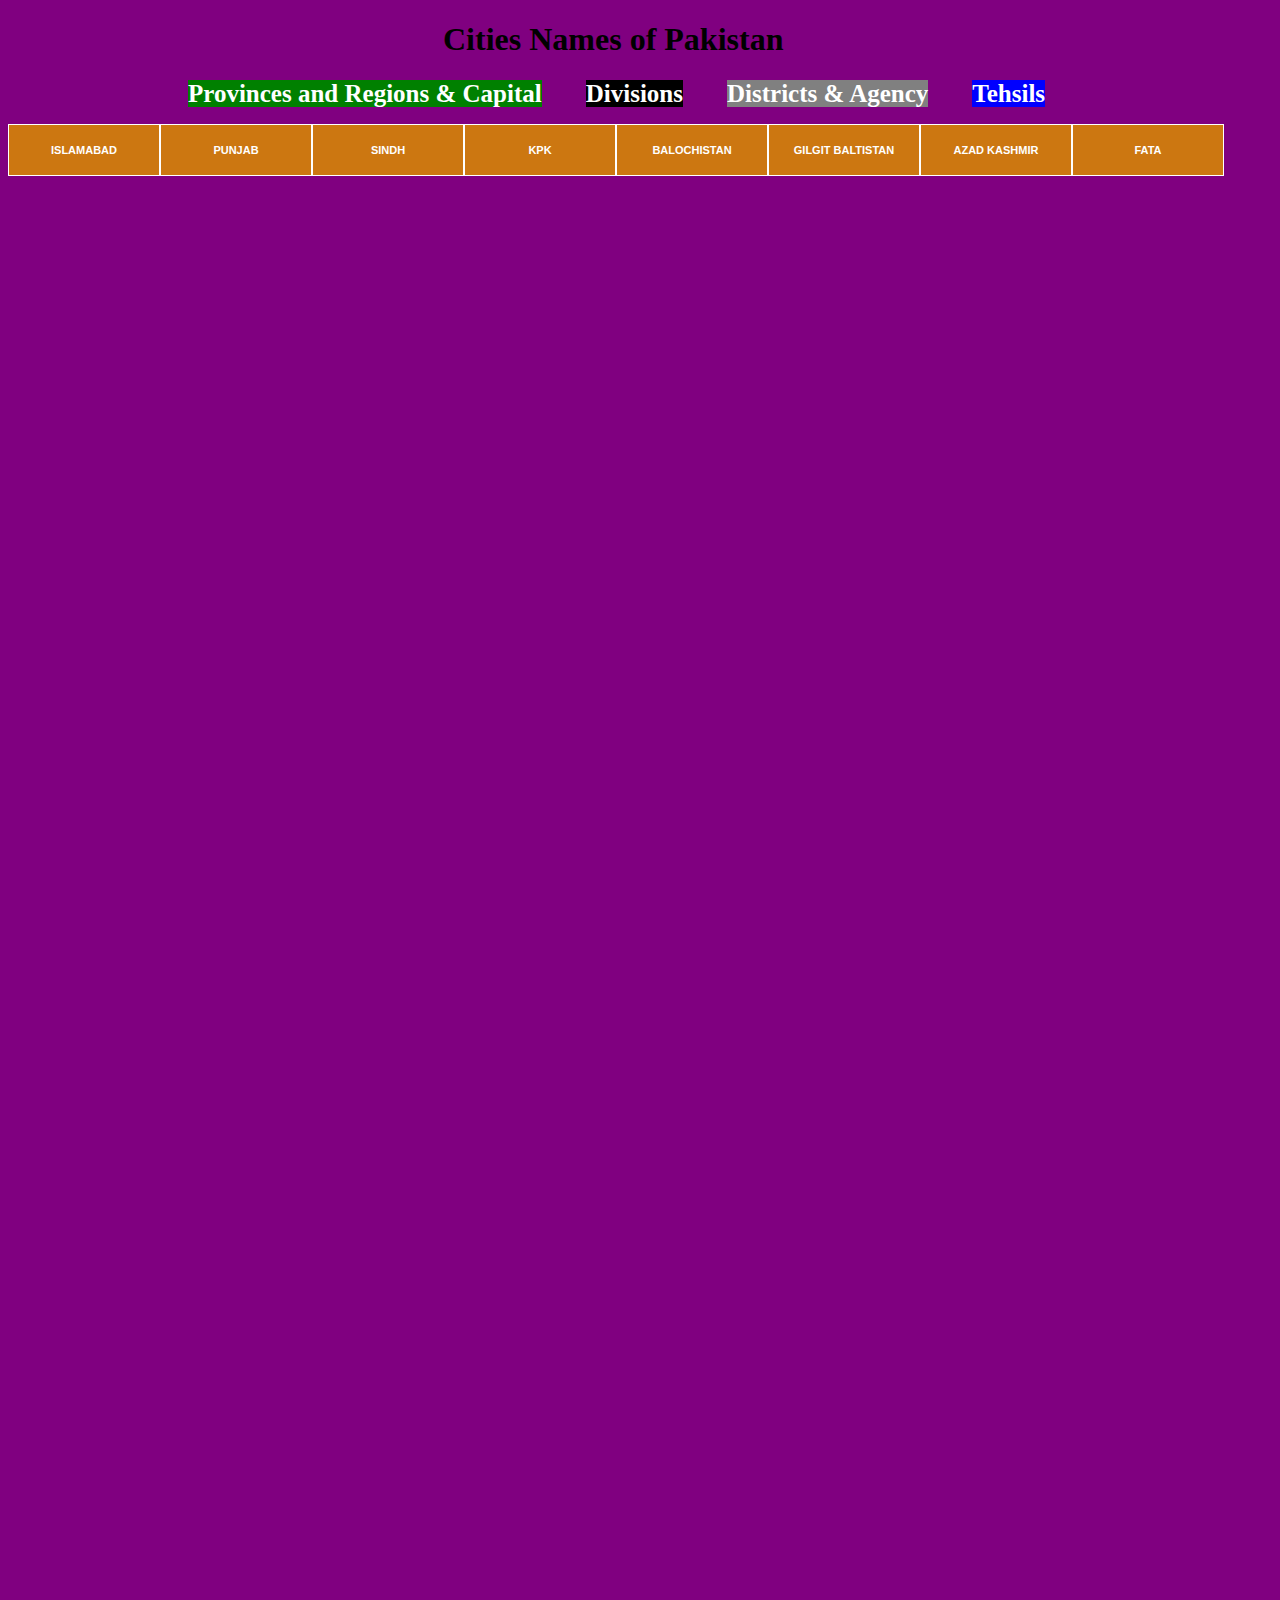
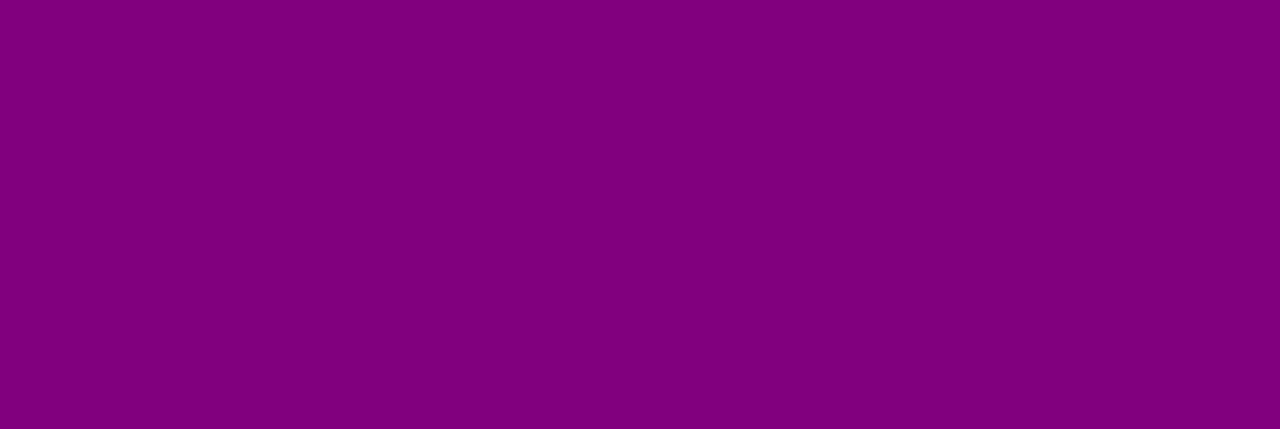
<file: index.html>
<!DOCTYPE html>
<html>
<head>
	<title>Cities Names of PAKISTAN</title>
	<meta charset="utf-8">
	<link rel="icon" type="image" href="img/i.ico">
	<link rel="stylesheet" href="drop.css">
</head>
<body>

	<h1>Cities Names of Pakistan</h1>
	<p>
	<a href="#" class="one">Provinces and Regions & Capital</a>
	<a href="#" class="two">Divisions</a>
	<a href="#" class="three">Districts & Agency</a>
	<a href="#" class="four">Tehsils</a>
	</p>
	<div class="city">
		<ul>
			<li>
				<a href="#">Islamabad</a>
					<ul>
						<li>
							<a href="#">Islamabad</a>
								<ul>
									<li>
										<a href="#">Islamabad</a>
											<ul><li><a href="Captcha.html">Islamabad</a></li></ul>
									</li>
								</ul>
						</li>
					</ul>
			</li>


			<li>
				<a href="#">Punjab</a>
					<ul>
						<li>
							<a href="#">Lahore</a>
								<ul>
									<li>
										<a href="#">Lahore</a>
											<ul>
												<li><a href="#">LAhore Cantt</a></li>
												<li><a href="#">lahore city</a></li>
												<li><a href="#">raiwind</a></li>
												<li><a href="#">model town</a></li>
												<li><a href="#">shalimar</a></li>
											</ul>
									</li>
									<li>
										<a href="#">Kasur</a>
											<ul>
												<li><a href="#">kasur</a></li>
												<li><a href="#">chunian</a></li>
												<li><a href="#">kot radha kishan</a></li>
												<li><a href="#">pattoki</a></li>
											</ul>
									</li>
									<li>
										<a href="#">Sheikhupura</a>
											<ul>
												<li><a href="#">sheikhupura</a></li>
												<li><a href="#">muridkay</a></li>
												<li><a href="#">sharaqpur</a></li>
												<li><a href="#">safdarabad</a></li>
												<li><a href="#">ferozewala</a></li>
											</ul>
									</li>
									<li>
										<a href="#">Nankana Sahib</a>
											<ul>
												<li><a href="#">nankana sahib</a></li>
												<li><a href="#">sangla hill</a></li>
												<li><a href="#">shahkot</a></li>
											</ul>
									</li>
								</ul>
						</li>
						<li>
							<a href="#">Faislabad</a>
								<ul>
									<li>
										<a href="#">Faislabad</a>
											<ul>
												<li><a href="#">faislabad city</a></li>
												<li><a href="#">faislabad saddar</a></li>
												<li><a href="#">Chak jhumra</a></li>
												<li><a href="#">jaranwala</a></li>
												<li><a href="#">sammudri</a></li>
												<li><a href="#">tandlianwala</a></li>
											</ul>
									</li>
									<li>
										<a href="#">Jhang</a>
											<ul>
												<li><a href="#">jhang</a></li>
												<li><a href="#">shorkot</a></li>
												<li><a href="#">ahmedpur sial</a></li>
												<li><a href="#">18-hazari</a></li>
											</ul>
									</li>
									<li>
										<a href="#">Chiniot</a>
											<ul>
												<li><a href="#">chiniot</a></li>
												<li><a href="#">bhawana</a></li>
												<li><a href="#">lalian</a></li>
											</ul>
									</li>
									<li>
										<a href="#">Toba Tek Singh</a>
											<ul>
												<li><a href="#">toba tek singh</a></li>
												<li><a href="#">gojra</a></li>
												<li><a href="#">pir mahal</a></li>
												<li><a href="#">kamalia</a></li>
											</ul>
									</li>
								</ul>
						</li>
						<li>
							<a href="#">Multan</a>
							 <ul>
							 	<li>
							 		<a href="#">Multan</a>
							 			<ul>
							 				<li><a href="#">Multan city</a></li>
							 				<li><a href="#">multan saddar</a></li>
							 				<li><a href="#">jalalpur pirwala</a></li>
							 				<li><a href="#">shujabad</a></li>
							 			</ul>
							 	</li>
							 	<li>
							 		<a href="#">Vehari</a>
							 			<ul>
							 				<li><a href="#">vehari</a></li>
							 				<li><a href="#">mailsi</a></li>
							 				<li><a href="#">burewala</a></li>
							 			</ul>
							 	</li>
							 	<li>
							 		<a href="#">Lodhran</a>
							 			<ul>
							 				<li><a href="#">lodhran</a></li>
							 				<li><a href="#">kahror pacca</a></li>
							 				<li><a href="#">dunyapur</a></li>
							 			</ul>

							 	</li>
							 	<li>
							 		<a href="#">Khanewal</a>
							 			<ul>
							 				<li><a href="#">khanewal</a></li>
							 				<li><a href="#">mian channu</a></li>
							 				<li><a href="#">jehanian</a></li>
							 				<li><a href="#">kabirwala</a></li>
							 			</ul>
							 	</li>
							 </ul>
						</li>
						<li>
							<a href="#">Gujranwala</a>
								<ul>
									<li>
										<a href="#">Gujranwala</a>
											<ul>
												<li><a href="#">gujranwala city</a></li>
												<li><a href="#">gujranwala saddar</a></li>
												<li><a href="#">komoke</a></li>
												<li><a href="#">nowshera vikran</a></li>
												<li><a href="#">wazirabad</a></li>
											</ul>
									</li>
									<li>
										<a href="#">Hafizabad</a>
											<ul>
												<li><a href="#">hafizabad</a></li>
												<li><a href="#">pindi bhatian</a></li>
											</ul>
									</li>
									<li>
										<a href="#">Mandi Bahauddin</a>
											<ul>
												<li><a href="#">mandi bahauddin</a></li>
												<li><a href="#">malikwal</a></li>
												<li><a href="#">phalia</a></li>
											</ul>
									</li>
									<li>
										<a href="#">Gujrat</a>
											<ul>
												<li><a href="#">gujrat</a></li>
												<li><a href="#">kharian</a></li>
												<li><a href="#">sarai alamgir</a></li>
											</ul>
									</li>
									<li>
										<a href="#">Sialkot</a>
											<ul>
												<li><a href="#">sialkot</a></li>
												<li><a href="#">daska</a></li>
												<li><a href="#">pasrur</a></li>
												<li><a href="#">sambrial</a></li>
											</ul>
									</li>
									<li>
										<a href="#">Narowal</a>
											<ul>
												<li><a href="#">narowal</a></li>
												<li><a href="#">zafarwal</a></li>
												<li><a href="#">shakargarh</a></li>
											</ul>
									</li>
								</ul>
						</li>
						<li>
							<a href="#">Sarghoda</a>
								<ul>
									<li>
										<a href="#">Sarghoda</a>
											<ul>
												<li><a href="#">sarghoda</a></li>
												<li><a href="#">bhalwal</a></li>
												<li><a href="#">sahiwal</a></li>
												<li><a href="#">bhera</a></li>
												<li><a href="#">kot momin</a></li>
												<li><a href="#">shahpur</a></li>
												<li><a href="#">sillanwali</a></li>
											</ul>
									</li>
									<li>
										<a href="#">Bhakkar</a>
											<ul>
												<li><a href="#">bhakkar</a></li>
												<li><a href="#">darya khan</a></li>
												<li><a href="#">mankera</a></li>
												<li><a href="#">kalurkot</a></li>
											</ul>
									</li>
									<li>
										<a href="#">Khushab</a>
											<ul>
													<li><a href="#">khushab</a></li>
													<li><a href="#">naushera</a></li>
													<li><a href="#">nurpur</a></li>
													<li><a href="#">quaidabad</a></li>
												</ul>	
									</li>
									<li>
										<a href="#">Mianwali</a>
											<ul>
												<li><a href="#">mianwali</a></li>
												<li><a href="#">piplan</a></li>
												<li><a href="#">isakhel</a></li>
											</ul>
									</li>
								</ul>
						</li>

						<li>
							<a href="#">Sahiwal</a>
								<ul>
									<li>
										<a href="#">Sahiwal</a>	
											<ul>
												<li><a href="#">sahiwal</a></li>
												<li><a href="#">chichawatni</a></li>
											</ul>
									</li>
									<li>
										<a href="#">Okara</a>
											<ul>
												<li><a href="#">okara</a></li>
												<li><a href="#">depalpur</a></li>
												<li><a href="#">renala khurd</a></li>
											</ul>
									</li>
									<li>
										<a href="#">Pakpattan</a>
											<ul>
												<li><a href="#">pakpattan</a></li>
												<li><a href="#">arifwala</a></li>
											</ul>
									</li>
								</ul>
						</li>

						<li>
							<a href="#">Bahawalpur</a>
								<ul>
									<li>
										<a href="#">Bahawalpur</a>
											<ul>
												<li><a href="#">bahawalpur city</a></li>
												<li><a href="#">bahawalpur saddar</a></li>
												<li><a href="#">ahmedpur east</a></li>
												<li><a href="#">yazman</a></li>
												<li><a href="#">hasilpur</a></li>
												<li><a href="#">khairpur tamewali</a></li>
											</ul>
									</li>
									<li>
										<a href="#">Bahawalnagar</a>
											<ul>
												<li><a href="#">bahawalnagar</a></li>
												<li><a href="#">chistian</a></li>
												<li><a href="#">fort abbas</a></li>
												<li><a href="#">haroonabad</a></li>
												<li><a href="#">minchinabad</a></li>
											</ul>
									</li>
									<li>
										<a href="#">Rahim yar khan</a>
											<ul>
												<li><a href="#">rahim yar khan</a></li>
												<li><a href="#">sadiqabad</a></li>
												<li><a href="#">liaquatpur</a></li>
												<li><a href="#">khanpur</a></li>
											</ul>
									</li>
								</ul>
						</li>
						<li>
							<a href="#">Dera Ghazi khan</a>
								<ul>
									<li>
										<a href="#">Dera Ghazi Khan</a>
											<ul>
												<li><a href="#">de-ex area of d.g.khan</a></li>
												<li><a href="#">d.g.khan</a></li>
												<li><a href="#">taunsa</a></li>
												<li><a href="#">kot chutta</a></li>
											</ul>
									</li>
									<li>
										<a href="#">Rajanpur</a>
											<ul>
												<li><a href="#">de-ex area of rajanpur</a></li>
												<li><a href="#">rajanpur</a></li>
												<li><a href="#">jampur</a></li>
												<li><a href="#">rojhan</a></li>
											</ul>
									</li>
									<li>
										<a href="#">Layyah</a>
											<ul>
												<li><a href="#">layyah</a></li>
												<li><a href="#">chaubara</a></li>
												<li><a href="#">karor lalesan</a></li>
											</ul>
									</li>
									<li>
										<a href="#">Muzzafargarh</a>
											<ul>
												<li><a href="#">muzzafargarh</a></li>
												<li><a href="#">alipur</a></li>
												<li><a href="#">jatoi</a></li>
												<li><a href="#">kot addu</a></li>
											</ul>
									</li>
								</ul>
						</li>
						<li>
							<a href="#">Rawalpindi</a>
								<ul>
									<li>
										<a href="#">Rawalpindi</a>
											<ul>
												<li><a href="#">rawalpindi</a></li>
												<li><a href="#">muree</a></li>
												<li><a href="#">taxila</a></li>
												<li><a href="#">gujar khan</a></li>
												<li><a href="#">kahuta</a></li>
												<li><a href="#">kallar sayyedan</a></li>
												<li><a href="#">kotli sattian</a></li>
											</ul>
									</li>
									<li>
										<a href="#">Attock</a>
											<ul>
												<li><a href="#">attock</a></li>
												<li><a href="#">fateh jang</a></li>
												<li><a href="#">hassan abdal</a></li>
												<li><a href="#">hazro</a></li>
												<li><a href="#">jand</a></li>
												<li><a href="#">pindi gheb</a></li>
											</ul>
									</li>
									<li>
										<a href="#">Jhehlum</a>
											<ul>
												<li><a href="#">jhehlum</a></li>
												<li><a href="#">dina</a></li>
												<li><a href="#">sohawa</a></li>
												<li><a href="#">pind dadan khan</a></li>
											</ul>
									</li>
									<li>
										<a href="#">Chakwal</a>
											<ul>
												<li><a href="#">chakwal</a></li>
												<li><a href="#">choa saidan shah</a></li>
												<li><a href="#">kallar kahar</a></li>
												<li><a href="#">lawa</a></li>
												<li><a href="#">talagang</a></li>
											</ul>
									</li>
								</ul>
						</li>
					</ul>
				
			</li>
			
			<li>
				<a href="#">Sindh</a>
				<ul>
					<li>
						<a href="#">Karachi</a>
							<ul>
								<li>
									<a href="#">Karachi East</a>
										<ul>
											<li><a href="#">JAMSHED QUARTER S-DIV</a></li>
											<li><a href="#">ferozabad s-div</a></li>
											<li><a href="#">gulzar-e-hijri s-div</a></li>
											<li><a href="#">gulshan-e-iqbal s-div</a></li>
										</ul>
								</li>
								<li>
									<a href="#">Karachi West</a>
										<ul>
											<li><a href="#">mauripur s-div</a></li>
											<li><a href="#">harbour s-div</a></li>
											<li><a href="#">orangi s-div</a></li>
											<li><a href="#">mominabad s-div</a></li>
											<li><a href="#">site s-div</a></li>
											<li><a href="#">baldia s-div</a></li>
											<li><a href="#">manghopir s-div</a></li>
										</ul>
								</li>
								<li>
									<a href="#">Karachi South</a>
										<ul>
											<li><a href="#">arambahg s-div</a></li>
											<li><a href="#">civil line s-div</a></li>
											<li><a href="#">garden s-div</a></li>
											<li><a href="#">lyari s-div</a></li>
											<li><a href="#">saddar s-div</a></li>
										</ul>
								</li>
								<li>
									<a href="#">Karachi Central</a>
										<ul>
											<li><a href="#">gulberg s-div</a></li>
											<li><a href="#">liaquatabad s-div</a></li>
											<li><a href="#">nazimabad s-div</a></li>
											<li><a href="#">north nazimabad s-div</a></li>
											<li><a href="#">new karachi s-div</a></li>
										</ul>
								</li>
								<li>
									<a href="#">Korangi</a>
										<ul>
											<li><a href="#">korangi s-div</a></li>
											<li><a href="#">landhi s-div</a></li>
											<li><a href="#">madol colony s-div</a></li>
											<li><a href="#">shah faisal s-div</a></li>
										</ul>
								</li>
								<li>
									<a href="#">Malir</a>
										<ul>
											<li><a href="#">airport s-div</a></li>
											<li><a href="#">bin qasim s-div</a></li>
											<li><a href="#">gadab s-div</a></li>
											<li><a href="#">ibrahim hyderi s-div</a></li>
											<li><a href="#">murad memon s-div</a></li>
											<li><a href="#">shah murad s-div</a></li>
										</ul>
								</li>
							</ul>
					</li>
					<li>
						<a href="#">Hyderabad</a>
							<ul>
								<li>
									<a href="#">Hyderabad</a>
										<ul>
											<li><a href="#">hyderabad</a></li>
											<li><a href="#">city hyderabad</a></li>
											<li><a href="#">latifabad</a></li>
											<li><a href="#">qasimabad</a></li>
										</ul>
								</li>
								<li>
									<a href="#">Dadu</a>
										<ul>
											<li><a href="#">dadu</a></li>
											<li><a href="#">johi</a></li>
											<li><a href="#">khairpur nathan shah</a></li>
											<li><a href="#">mehar</a></li>
										</ul>
								</li>
								<li>
									<a href="#">Jamshoro</a>
										<ul>
											<li><a href="#">kotri</a></li>
											<li><a href="#">manjhand</a></li>
											<li><a href="#">sehwan</a></li>
											<li><a href="#">thano bula khan</a></li>
										</ul>
								</li>
								<li>
									<a href="#">Matiari</a>
										<ul>
											<li><a href="#">matiari</a></li>
											<li><a href="#">hala</a></li>
											<li><a href="#">saeedabad</a></li>
										</ul>

								</li>
								<li>
									<a href="#">Tando Allahyar</a>
										<ul>
											<li><a href="#">tando allahyar</a></li>
											<li><a href="#">chamber</a></li>
											<li><a href="#">jhando mari</a></li>
										</ul>
								</li>
								<li>
									<a href="#">Tando Mohammad Khan</a>
										<ul>
											<li><a href="#">tando mohammad khan</a></li>
											<li><a href="#">tando ghulamhyder</a></li>
											<li><a href="#">bulri shah karim</a></li>
										</ul>
								</li>
								<li>
									<a href="#">Badin</a>
										<ul>
											<li><a href="#">badin</a></li>
											<li><a href="#">matli</a></li>
											<li><a href="#">shaheed fazal rahu</a></li>
											<li><a href="#">talhar</a></li>
											<li><a href="#">tando bago</a></li>
										</ul>
								</li>
								<li>
									<a href="#">Thatta</a>
										<ul>
											<li><a href="#">thatta</a></li>
											<li><a href="#">mirpur sakro</a></li>
											<li><a href="#">keti bunder</a></li>
											<li><a href="#">ghorabari</a></li>
										</ul>
								</li>
								<li>
									<a href="#">Sujawal</a>
										<ul>
											<li><a href="#">sujawal</a></li>
											<li><a href="#">jati</a></li>
											<li><a href="#">kharo chan</a></li>
											<li><a href="#">mirpur bathoro</a></li>
											<li><a href="#">shah bunder</a></li>
										</ul>
								</li>
							</ul>
					</li>
					<li>
						<a href="#">Sukkur</a>
							<ul>
								<li>
									<a href="#">Sukkur</a>
										<ul>
											<li><a href="#">sukkur</a></li>
											<li><a href="#">new sukkur</a></li>
											<li><a href="#">panu aqil</a></li>
											<li><a href="#">rohri</a></li>
											<li><a href="#">salehpat</a></li>
										</ul>
								</li>
								<li>
									<a href="#">Ghotki</a>
										<ul>
											<li><a href="#">ghotki</a></li>
											<li><a href="#">daharki</a></li>
											<li><a href="#">khangarh(khanpur)</a></li>
											<li><a href="#">mirpur mathelo</a></li>
											<li><a href="#">ubauro</a></li>
										</ul>
								</li>
								<li>
									<a href="#">Khairpur</a>
										<ul>
											<li><a href="#">khairpur</a></li>
											<li><a href="#">faiz ganj</a></li>
											<li><a href="#">gambat</a></li>
											<li><a href="#">kimbri</a></li>
											<li><a href="#">kot diji</a></li>
											<li><a href="#">mirwah</a></li>
											<li><a href="#">nara</a></li>
											<li><a href="#">sobhodero</a></li>
										</ul>
								</li>
							</ul>
					</li>
					<li>
						<a href="#">Larkana</a>
							<ul>
								<li>
									<a href="#">Larkana</a>
										<ul>
											<li><a href="#">larkana</a></li>
											<li><a href="#">bakrani</a></li>
											<li><a href="#">dokri</a></li>
											<li><a href="#">rato dero</a></li>
										</ul>
								</li>
								<li>
									<a href="#">Jacobabad</a>
										<ul>
											<li><a href="#">jacobabad</a></li>
											<li><a href="#">garhi khairo</a></li>
											<li><a href="#">thul</a></li>
										</ul>
								</li>
								<li>
									<a href="#">Kashmore</a>
										<ul>
											<li><a href="#">kashmore</a></li>
											<li><a href="#">kandhkot</a></li>
											<li><a href="#">tangwani</a></li>
										</ul>
								</li>
								<li>
									<a href="#">Shikarpur</a>
										<ul>
											<li><a href="#">shikapur</a></li>
											<li><a href="#">lakhi</a></li>
											<li><a href="#">khanpur</a></li>
											<li><a href="#">garhi yasin</a></li>
										</ul>
								</li>
								<li>
									<a href="#">Kambar Shahdadkot</a>
										<ul>
											<li><a href="#">kambar</a></li>
											<li><a href="#">kubo saeed khan</a></li>
											<li><a href="#">miro khan</a></li>
											<li><a href="#">nasirabad</a></li>
											<li><a href="#">shahdadkot</a></li>
											<li><a href="#">sujawal junejo</a></li>
											<li><a href="#">warah</a></li>
										</ul>
								</li>
							</ul>
					</li>

					<li>
						<a href="#">Shaheed Benazirabad</a>
							<ul>
								<li>
									<a href="#">Shaheed Benazirabad</a>
										<ul>
											<li><a href="#">daur</a></li>
											<li><a href="#">nawab shah</a></li>
											<li><a href="#">qazi ahmed</a></li>
											<li><a href="#">sarkand</a></li>
										</ul>
								</li>
								<li>
									<a href="#">Naushahro Feroze</a>
										<ul>
											<li><a href="#">naushahro feroze</a></li>
											<li><a href="#">bhiria</a></li>
											<li><a href="#">kandioro</a></li>
											<li><a href="#">moro</a></li>
											<li><a href="#">mehrabpur</a></li>
										</ul>
								</li>
								<li>
									<a href="#">Sanghar</a>
										<ul>
											<li><a href="#">sanghar</a></li>
											<li><a href="#">khipro</a></li>
											<li><a href="#">jam nawaz ali</a></li>
											<li><a href="#">shahdadpur</a></li>
											<li><a href="#">sinjhoro</a></li>
											<li><a href="#">tando adam</a></li>
										</ul>
								</li>
							</ul>
					</li>
					<li>
						<a href="#">Mirpur Khas</a>
							<ul>
								<li>
									<a href="#">Mirpur Khas</a>
										<ul>
											<li><a href="#">mirpur khas</a></li>
											<li><a href="#">digri</a></li>
											<li><a href="#">hussain bux marri</a></li>
											<li><a href="#">jhuddo</a></li>
											<li><a href="#">kot ghulam mohammmad</a></li>
											<li><a href="#">shujabad</a></li>
											<li><a href="#">sindhri</a></li>
										</ul>
								</li>
								<li>
									<a href="#">Tharparkur</a>
										<ul>
											<li><a href="#">chachro</a></li>
											<li><a href="#">dhali</a></li>
											<li><a href="#">diplo</a></li>
											<li><a href="#">islamkot</a></li>
											<li><a href="#">katoli</a></li>
											<li><a href="#">mithi</a></li>
											<li><a href="#">nagar parkar</a></li>
										</ul>
								</li>
								<li>
									<a href="#">Umerkot</a>
										<ul>
											<li><a href="#">umerkot</a></li>
											<li><a href="#">kunri</a></li>
											<li><a href="#">pithoro</a></li>
											<li><a href="#">samaro</a></li>
										</ul>
								</li>
							</ul>
					</li>
				</ul>  
			</li>
			
			<li>
				<a href="#">KPK</a>
					<ul>
						<li>
							<a href="#">Peshawar</a>
								<ul>
									<li>
										<a href="#">Peshawar</a>
											<ul>
												<li><a href="#">peshawar</a></li>
											</ul>
									</li>
									<li>
										<a href="#">Nowshera</a>
											<ul>
												<li><a href="#">nowshera</a></li>
												<li><a href="#">pabbi</a></li>
												<li><a href="#">jahangira</a></li>
											</ul>
									</li>
									<li>
										<a href="#">Charsada</a>
											<ul>
												<li><a href="#">charsada</a></li>
												<li><a href="#">tangi</a></li>
												<li><a href="#">shabqadar</a></li>
											</ul>
									</li>
								</ul>
						</li>
						<li>
							<a href="#">Malakand</a>
								<ul>
									<li>
										<a href="#">Malakand P.A</a>
											<ul>
												<li><a href="#">swat ranizai</a></li>
												<li><a href="#">sam ranizai</a></li>
											</ul>
									</li>
									<li>
										<a href="#">Chitral</a>
											<ul>
												<li><a href="#">chitral</a></li>
												<li><a href="#">mastuj</a></li>
											</ul>
									</li>
									<li>
										<a href="#">Upper Dir</a>
											<ul>
												<li><a href="#">dir</a></li>
												<li><a href="#">sharingal</a></li>
												<li><a href="#">wari</a></li>
											</ul>
									</li>
									<li>
										<a href="#">Lower Dir</a>
											<ul>
												<li><a href="#">lal qila</a></li>
												<li><a href="#">adanzai</a></li>
												<li><a href="#">samarbagh(barwa)</a></li>
												<li><a href="#">temerrgara</a></li>
											</ul>
									</li>
									<li>
										<a href="#">Swat</a>
											<ul>
												<li><a href="#">babuzai(swat)</a></li>
												<li><a href="#">barikot</a></li>
												<li><a href="#">behrain</a></li>
												<li><a href="#">charbagh</a></li>
												<li><a href="#">kabal</a></li>
												<li><a href="#">khwaza khela</a></li>
												<li><a href="#">matta samzai</a></li>
											</ul>
									</li>
									<li>
										<a href="#">Shangla</a>
											<ul>
												<li><a href="#">alpuri</a></li>
												<li><a href="#">besham</a></li>
												<li><a href="#">puran</a></li>
											</ul>
									</li>
									<li>
										<a href="#">Buner</a>
											<ul>
												<li><a href="#">buner(daggar)</a></li>
												<li><a href="#">gagra</a></li>
												<li><a href="#">khandokhail</a></li>
												<li><a href="#">mandar</a></li>
											</ul>
									</li>
								</ul>
						</li>
						<li>
							<a href="#">Mardan</a>
								<ul>
									<li>
										<a href="#">Mardan</a>
											<ul>
												<li><a href="#">mardan</a></li>
												<li><a href="#">katlang</a></li>
												<li><a href="#">takht bhai</a></li>
											</ul>
									</li>
									<li>
										<a href="#">Swabi</a>
											<ul>
												<li><a href="#">swabi</a></li>
												<li><a href="#">topi</a></li>
												<li><a href="#">razar</a></li>
												<li><a href="#">lahor</a></li>
											</ul>
									</li>
								</ul>
						</li>
						<li>
							<a href="#">Hazara</a>
								<ul>
									<li>
										<a href="#">Kohistan</a>
											<ul>
												<li><a href="#">palas</a></li>
												<li><a href="#">pattan</a></li>
												<li><a href="#">dassu</a></li>
												<li><a href="#">kandia</a></li>
											</ul>
									</li>
									<li>
										<a href="#">Mansehra</a>
											<ul>
												<li><a href="#">mansehra</a></li>
												<li><a href="#">balakot</a></li>
												<li><a href="#">oghi</a></li>
											</ul>
									</li>
									<li>
										<a href="#">Torghar(AT oghi)</a>
											<ul>
												<li><a href="#">judba tehsil</a></li>
												<li><a href="#">khander tehsil</a></li>
											</ul>
									</li>
									<li>
										<a href="#">Batagram(at bana)</a>
											<ul>
												<li><a href="#">batagram()banna</a></li>
												<li><a href="#">allai</a></li>
											</ul>
									</li>
									<li>
										<a href="#">Abbotabad</a>
											<ul>
												<li><a href="#">abbotabad</a></li>
												<li><a href="#">havelian</a></li>
											</ul>
									</li>
									<li>
										<a href="#">Haripur</a>
											<ul>
												<li><a href="#">haripur</a></li>
												<li><a href="#">ghazi</a></li>
											</ul>
									</li>
								</ul>
						</li>
						<li>
							<a href="#">Kohat</a>
								<ul>
									<li>
										<a href="#">Kohat</a>
											<ul>
												<li><a href="#">kohat</a></li>
												<li><a href="#">lachi</a></li>
											</ul>
									</li>
									<li>
										<a href="#">Hangu</a>
											<ul>
												<li><a href="#">hangu</a></li>
												<li><a href="#">tall</a></li>
											</ul>
									</li>
									<li>
										<a href="#">Karak</a>
											<ul>
												<li><a href="#">karak</a></li>
												<li><a href="#">banda daudshah</a></li>
												<li><a href="#">takht-e-nasrati</a></li>
											</ul>
									</li>
								</ul>
						</li>
						<li>
							<a href="#">Bannu</a>
								<ul>
									<li>
										<a href="#">Bannu</a>
											<ul>
												<li><a href="#">bannu</a></li>
												<li><a href="#">domel</a></li>
											</ul>
									</li>
									<li>
										<a href="#">Lakki Marwat</a>
											<ul>
												<li><a href="#">lakki marwat</a></li>
												<li><a href="#">naurang</a></li>
											</ul>
									</li>
								</ul>
						</li>
						<li>
							<a href="#">Dera Ismail Khan</a>
								<ul>
									<li>
										<a href="#">Dera Ismail Khan</a>
											<ul>
												<li><a href="#">d.i.khan</a></li>
												<li><a href="#">daraban</a></li>
												<li><a href="#">paharpur</a></li>
												<li><a href="#">kulachi</a></li>
												<li><a href="#">paroa</a></li>
											</ul>
									</li>
									<li>
										<a href="#">Tank</a>
											<ul>
												<li><a href="#">tank</a></li>
											</ul>
									</li>
								</ul>
						</li>
					</ul>
			</li>
			<li>
				<a href="#">Balochistan</a>
					<ul>
						<li>
							<a href="#">Quetta</a>
								<ul>
									<li>
										<a href="#">Quetta</a>
											<ul>
												<li><a href="#">quetta city</a></li>
												<li><a href="#">quetta saddar</a></li>
												<li><a href="#">panjpai sub-tehsil</a></li>
											</ul>
									</li>
									<li>
										<a href="#">Pishin</a>
											<ul>
												<li><a href="#">pishin</a></li>
												<li><a href="#">saranan</a></li>
												<li><a href="#">karezat</a></li>
												<li><a href="#">hyrramzai</a></li>
												<li><a href="#">barshore sub-tehsil</a></li>
											</ul>
									</li>
									<li>
										<a href="#">Killa Abdullah</a>
											<ul>
												<li><a href="#">Killa abdullah</a></li>
												<li><a href="#">chaman</a></li>
												<li><a href="#">dobandi sub-tehsil</a></li>
												<li><a href="#">gulistan</a></li>
											</ul>
									</li>
									<li>
										<a href="#">Chagai(dalbadin)</a>
											<ul>
												<li><a href="#">chagai sub-tehsil</a></li>
												<li><a href="#">dalbadin</a></li>
												<li><a href="#">nokundi</a></li>
												<li><a href="#">taftan</a></li>
											</ul>
									</li>
									<li>
										<a href="#">Nushki</a>
											<ul>
												<li><a href="#">Nushki</a></li>
												<li><a href="#">dak sub-tehsil</a></li>
											</ul>
									</li>
								</ul>
						</li>
						<li>
							<a href="#">Kalat</a>
								<ul>
									<li>
										<a href="#">Kalat</a>
											<ul>
												<li><a href="#">kalat</a></li>
												<li><a href="#">gazg sub-tehsil</a></li>
												<li><a href="#">johan sub-tehsil</a></li>
												<li><a href="#">mangochar</a></li>
												<li><a href="#">surab</a></li>
											</ul>
									</li>
									<li>
										<a href="#">Mastung</a>
											<ul>
												<li><a href="#">mastung</a></li>
												<li><a href="#">dasht</a></li>
												<li><a href="#">kirdgap s-teh</a></li>
												<li><a href="#">khad koocha s-teh</a></li>
											</ul>
									</li>
									<li>
										<a href="#">Khuzdar</a>
											<ul>
												<li><a href="#">aranji s-teh</a></li>
												<li><a href="#">greshek s-teh</a></li>
												<li><a href="#">grasha s-teh</a></li>
												<li><a href="#">karakh s-teh</a></li>
												<li><a href="#">khuzdar</a></li>
												<li><a href="#">moola s-teh</a></li>
												<li><a href="#">nal s-teh</a></li>
												<li><a href="#">ornach s-teh</a></li>
												<li><a href="#">saroona s-teh</a></li>
												<li><a href="#">wadh</a></li>
												<li><a href="#">zehri</a></li>
											</ul>
									</li>
									<li>
										<a href="#">Awaran</a>
											<ul>
												<li><a href="#">awaran</a></li>
												<li><a href="#">gishkore</a></li>
												<li><a href="#">mashkai</a></li>
												<li><a href="#">korak jahoo</a></li>
												<li><a href="#">jhal jao</a></li>
											</ul>
									</li>
									<li>
										<a href="#">Kharan</a>
											<ul>
												<li><a href="#">kharan</a></li>
												<li><a href="#">sar kharan</a></li>
												<li><a href="#">tohumulk s-teh</a></li>
											</ul>
									</li>
									<li>
										<a href="#">Washuk</a>
											<ul>
												<li><a href="#">washuk</a></li>
												<li><a href="#">besima</a></li>
												<li><a href="#">mashkhel</a></li>
												<li><a href="#">nag s-teh</a></li>
												<li><a href="#">shahgori s-teh</a></li>
											</ul>
									</li>
									<li>
										<a href="#">Lasbela(at uthal)</a>
											<ul>
															<li><a href="#">bela</a></li>
															<li><a href="#">hub</a></li>
															<li><a href="#">dureji</a></li>
															<li><a href="#">gaddani</a></li>
															<li><a href="#">kanraj</a></li>
															<li><a href="#">lakhra</a></li>
															<li><a href="#">liari s-teh</a></li>
															<li><a href="#">sonmian / winder</a></li>
															<li><a href="#">uthal</a></li>
														</ul>			
									</li>
								</ul>
						</li>

						<li>
							<a href="#">Mekran</a>
								<ul>
									<li>
										<a href="#">Kech(turbat)</a>
											<ul>
												<li><a href="#">balnigor s-teh</a></li>
												<li><a href="#">buleda s-teh</a></li>
												<li><a href="#">dasht s-teh</a></li>
												<li><a href="#">hoshab s-teh</a></li>
												<li><a href="#">mand</a></li>
												<li><a href="#">tump</a></li>
												<li><a href="#">turbat</a></li>
												<li><a href="#">zamuran s-teh</a></li>
											</ul>
									</li>
									<li>
										<a href="#">Gwadar</a>
											<ul>
												<li><a href="#">gwadar</a></li>
												<li><a href="#">jiwani</a></li>
												<li><a href="#">ormara</a></li>
												<li><a href="#">pasni</a></li>
												<li><a href="#">suntsar s-teh</a></li>
											</ul>
									</li>
									<li>
										<a href="#">Panjgur</a>
											<ul>
												<li><a href="#">panjgur</a></li>
												<li><a href="#">parome</a></li>
												<li><a href="#">gowargo</a></li>
												<li><a href="#">gichk s-teh</a></li>
											</ul>
									</li>
								</ul>
						</li>
						<li>
							<a href="#">Zhob</a>
								<ul>
									<li>
										<a href="#">Zhob</a>
											<ul>
												<li><a href="#">zhob</a></li>
												<li><a href="#">ashwat s-teh</a></li>
												<li><a href="#">kashatu s-teh</a></li>
												<li><a href="#">qamar din karez</a></li>
												<li><a href="#">sambaza s-teh</a></li>
											</ul>
									</li>
									<li>
										<a href="#">Loaralai</a>
											<ul>
												<li><a href="#">loralai</a></li>
												<li><a href="#">duki</a></li>
												<li><a href="#">mekhtar</a></li>
											</ul>
									</li>
									<li>
										<a href="#">Barkhan</a>
											<ul>
												<li><a href="#">barkhan</a></li>
											</ul>
									</li>
									<li>
										<a href="#">Musakhel</a>
											<ul>
												<li><a href="#">musakhel</a></li>
												<li><a href="#">drug</a></li>
												<li><a href="#">kingri</a></li>
											</ul>
									</li>
									<li>
										<a href="#">Killa Saifullah</a>
											<ul>
												<li><a href="#">kila saifullah</a></li>
												<li><a href="#">loiband</a></li>
												<li><a href="#">badini s-teh</a></li>
												<li><a href="#">muslim bagh</a></li>
												<li><a href="#">shinki s-teh</a></li>
												<li><a href="#">kanmetharzai s-teh</a></li>
											</ul>
									</li>
									<li>
										<a href="#">Sherani</a>
											<ul>
												<li><a href="#">sherani s-teh</a></li>
											</ul>
									</li>
								</ul>
						</li>
						<li>
							<a href="#">Sibi</a>
								<ul>
									<li>
										<a href="#">Sibi</a>
											<ul>
												<li><a href="#">kutmandai s-teh</a></li>
												<li><a href="#">sibi</a></li>
												<li><a href="#">sangan s-teh</a></li>
											</ul>
									</li>
									<li>
										<a href="#">Lehri</a>
											<ul>
												<li><a href="#">lehri</a></li>
												<li><a href="#">bagh</a></li>
											</ul>
									</li>
									<li>
										<a href="#">Harnai</a>
											<ul>
												<li><a href="#">harnai</a></li>
												<li><a href="#">khoast s-teh</a></li>
												<li><a href="#">sharigh</a></li>
											</ul>
									</li>
									<li>
										<a href="#">Ziarat</a>
											<ul>
												<li><a href="#">ziarat</a></li>
												<li><a href="#">sinjawi s-teh</a></li>
											</ul>
									</li>
									<li>
										<a href="#">Kohlu</a>
											<ul>
												<li><a href="#">kohlu</a></li>
												<li><a href="#">kahan</a></li>
												<li><a href="#">grisini s-teh</a></li>
												<li><a href="#">mawand</a></li>
												<li><a href="#">tamboo</a></li>
											</ul>
									</li>
									<li>
										<a href="#">Dera Bugti</a>
											<ul>
												<li><a href="#">dera bugti</a></li>
												<li><a href="#">baiker s-teh</a></li>
												<li><a href="#">loti s-teh</a></li>
												<li><a href="#">malam s-teh</a></li>
												<li><a href="#">phelawagh</a></li>
												<li><a href="#">pir koh s-teh</a></li>
												<li><a href="#">sui</a></li>
												<li><a href="#">sangsilla s-teh</a></li>
											</ul>
									</li>
								</ul>
						</li>
						<li>
							<a href="#">Nasirabad</a>
								<ul>
									<li>
										<a href="#">Nasirabad(D.M.jamali)</a>
											<ul>
												<li><a href="#">baba kot</a></li>
												<li><a href="#">D.M. jamali</a></li>
												<li><a href="#">chattar s-teh</a></li>
												<li><a href="#">tamboo</a></li>
											</ul>
									</li>
									<li>
										<a href="#">Jaffarabad</a>
											<ul>
												<li><a href="#">gandakha</a></li>
												<li><a href="#">usta mohammad</a></li>
												<li><a href="#">jghat pat</a></li>
											</ul>
									</li>
									<li>
										<a href="#">Kachhi(bolan)</a>
											<ul>
												<li><a href="#">balanari s-teh</a></li>
												<li><a href="#">dhadar</a></li>
												<li><a href="#">khattan s-teh</a></li>
												<li><a href="#">mach s-teh</a></li>
												<li><a href="#">sanni s-teh</a></li>
											</ul>
									</li>
									<li>
										<a href="#">Jhal Magsi(gandawa)</a>
											<ul>
												<li><a href="#">jhal magsi</a></li>
												<li><a href="#">gandawa</a></li>
												<li><a href="#">mirpur s-teh</a></li>
											</ul>
									</li>
									<li>
										<a href="#">Sohbatpur</a>
											<ul>
												<li><a href="#">sohbatpur</a></li>
												<li><a href="#">faridabad</a></li>
												<li><a href="#">sanhri</a></li>
											</ul>
									</li>
								</ul>
						</li>
					</ul>
			</li>
			<li>
				<a href="#">Gilgit Baltistan</a>
					<ul>
						<li>
							<a href="#">Gilgit</a>
								<ul>
									<li>
										<a href="#">Gilgit</a>
											<ul>
												<li><a href="#">gilgit</a></li>
											</ul>
									</li>
									<li>
										<a href="#">Ghizer(gahkoch)</a>
											<ul>
												<li><a href="#">gahkoch</a></li>
												<li><a href="#">gupis</a></li>
												<li><a href="#">ishkoman</a></li>
												<li><a href="#">punial</a></li>
												<li><a href="#">yasin</a></li>
											</ul>
									</li>
									<li>
										<a href="#">Hunza</a>
											<ul>
												<li><a href="#">ali abad</a></li>
												<li><a href="#">gojal</a></li>
											</ul>
									</li>
									<li>
										<a href="#">Nagar</a>
											<ul>
												<li><a href="#">nagar 1</a></li>
												<li><a href="#">nagar 2</a></li>
											</ul>
									</li>
								</ul>
						</li>
						<li>
							<a href="#">Baltistan</a>
								<ul>
									<li>
										<a href="#">Baltistan(skardu)</a>
											<ul>
												<li><a href="#">skardu</a></li>
												<li><a href="#">rondu</a></li>
												<li><a href="#">gultari</a></li>
											</ul>
									</li>
									<li>
										<a href="#">Kharmang</a>
											<ul>
												<li><a href="#">kharmang</a></li>
											</ul>
									</li>
									<li>
										<a href="#">Shigar</a>
											<ul>
												<li><a href="#">shigar</a></li>
											</ul>
									</li>
									<li>
										<a href="#">Ghanche(khaplu)</a>
											<ul>
												<li><a href="#">khaplu</a></li>
												<li><a href="#">mashram</a></li>
											</ul>
									</li>
								</ul>
						</li>
						<li>
							<a href="#">Astore</a>
								<ul>
									<li>
										<a href="#">Astore</a>
											<ul>
												<li><a href="#">astore</a></li>
												<li><a href="#">shounter</a></li>
											</ul>
									</li>
									<li>
										<a href="#">Diamir(chilas)</a>
											<ul>
												<li><a href="#">babu sar</a></li>
												<li><a href="#">darel</a></li>
												<li><a href="#">chilas</a></li>
												<li><a href="#">tangir</a></li>
											</ul>
									</li>
								</ul>
						</li>
					</ul>
			</li>
			<li>
				<a href="#">Azad Kashmir</a>
					<ul>
						<li>
							<a href="#">Muzzafarabad</a>
								<ul>
									<li>
										<a  Href="#">Muzaffarabad</a>
											<ul>
												<li><a href="#">Muzaffarabad</a></li>
												<li><a href="#">patika(naseerabad)</a></li>
											</ul>
									</li>
									<li>
										<a  Href="#">Hattian Bala</a>
											<ul>
												<li><a href="#">hattian bala</a></li>
												<li><a href="#">chikar</a></li>
												<li><a href="#">lipa</a></li>
											</ul>
									</li>
									<li>
										<a  Href="#">Neelum</a>
											<ul>
												<li><a href="#">ath muqam</a></li>
												<li><a href="#">sharda</a></li>
											</ul>
									</li>
								</ul>
						</li>
						<li>
							<a href="#">Rawalakot</a>
								<ul>
									<li>
										<a href="#">Bagh</a>
											<ul>
												<li><a href="#">bagh</a></li>
												<li><a href="#">dheerkot</a></li>
												<li><a href="#">hari gehal</a></li>
											</ul>
									</li>
									<li>
										<a href="#">Haveli</a>
											<ul>
												<li><a href="#">haveli</a></li>
												<li><a href="#">khurshid abad</a></li>
												<li><a href="#">mumtazabad</a></li>
											</ul>
									</li>
									<li>
										<a href="#">Sudhnoti</a>
											<ul>
												<li><a href="#">baloch</a></li>
												<li><a href="#">mang</a></li>
												<li><a href="#">dolian jattan</a></li>
												<li><a href="#">pallandari</a></li>
												<li><a href="#">tarar khal</a></li>
											</ul>
									</li>
									<li>
										<a href="#">Poonch</a>
											<ul>
												<li><a href="#">abbaspur</a></li>
												<li><a href="#">hajeera</a></li>
												<li><a href="#">rawalakot</a></li>
												<li><a href="#">thorar</a></li>
											</ul>
									</li>
								</ul>
						</li>
						<li>
							<a href="#">Mirpur</a>
								<ul>
									<li>
										<a href="#">Mirpur</a>
											<ul>
												<li><a href="#">dudyal</a></li>
												<li><a href="#">mirpur</a></li>
											</ul>
									</li>
									<li>
										<a href="#">Bhimber</a>
											<ul>
												<li><a href="#">bhimber</a></li>
												<li><a href="#">samhani</a></li>
												<li><a href="#">barnala</a></li>
											</ul>
									</li>
									<li>
										<a href="#">Kotli</a>
											<ul>
												<li><a href="#">kotli</a></li>
												<li><a href="#">sehnsa</a></li>
												<li><a href="#">charoi</a></li>
												<li><a href="#">nakial(fatehpur)</a></li>
												<li><a href="#">khuirtta</a></li>
											</ul>
									</li>
								</ul>
						</li>
					</ul>
			</li>
			<li>
				<a href="#">FATA</a>
				<ul>
					<li><a href="#">Agencies</a>

					<ul>
						<li>
							<a href="#">Bjaur Agency</a>
								<ul>
									<li><a href="#">barang</a></li>
									<li><a href="#">charmang</a></li>
									<li><a href="#">khar bajaur</a></li>
									<li><a href="#">mamund</a></li>
									<li><a href="#">nawagai</a></li>
									<li><a href="#">salarzai</a></li>
									<li><a href="#">utmankhel(qzafi))</a></li>
								</ul>
						</li>
						<li>
							<a href="#">Khyber Agency</a>
								<ul>
									<li><a href="#">bara</a></li>
									<li><a href="#">jamrud</a></li>
									<li><a href="#">landi kotal</a></li>
									<li><a href="#">mula ghori</a></li>
								</ul>
						</li>
						<li>
							<a href="#">Kurram Agency</a>
								<ul>
									<li><a href="#">kurram F>R</a></li>
									<li><a href="#">upper kurram</a></li>
									<li><a href="#">lower kurram</a></li>
								</ul>
						</li>
						<li>
							<a href="#">Mohmand Agency</a>
								<ul>
									<li><a href="#">upper mohmand</a></li>
									<li><a href="#">halimzai</a></li>
									<li><a href="#">pindiali</a></li>
									<li><a href="#">pringhar</a></li>
									<li><a href="#">safi</a></li>
									<li><a href="#">utman khel(amber)</a></li>
									<li><a href="#">yake ghund</a></li>
								</ul>
						</li>
						<li>
							<a href="#">North Waziristan</a>
								<ul>
									<li><a href="#">datta khel</a></li>
									<li><a href="#">doss ali</a></li>
									<li><a href="#">garyyum</a></li>
									<li><a href="#">mir ali</a></li>
									<li><a href="#">ghulam khan</a></li>
									<li><a href="#">miran shah</a></li>
									<li><a href="#">razmak</a></li>
									<li><a href="#">shewa</a></li>
									<li><a href="#">spinwam</a></li>
								</ul>
						</li>
						<li>
							<a href="#">Orakzai Agency</a>
								<ul>
									<li><a href="#">central</a></li>
									<li><a href="#">ismailzai</a></li>
									<li><a href="#">lower</a></li>
									<li><a href="#">upper</a></li>
								</ul>
						</li>
						<li>
							<a href="#">South Waziristan</a>
								<ul>
									<li><a href="#">birmal</a></li>
									<li><a href="#">ladha</a></li>
									<li><a href="#">wana</a></li>
									<li><a href="#">makin(charlai)</a></li>
									<li><a href="#">sararogha</a></li>
									<li><a href="#">sarwekai</a></li>
									<li><a href="#">tiarza</a></li>
									<li><a href="#">toi khullah</a></li>
								</ul>
						</li>
						<li>
							<a href="#">F.R Others</a>
								<ul>
									<li><a href="#">f.r bannu district</a></li>
									<li><a href="#">f.r kohat district</a></li>
									<li><a href="#">f.r dikhan district</a></li>
									<li><a href="#">f.r lakki marwat dist.</a></li>
									<li><a href="#">f.r peshawar district</a></li>
									<li><a href="#">f.r tank district</a></li>
								</ul>
						</li>
					</ul>
				</li>
			</ul>
			</li>			
		</ul>
	</div>

</body>
</html>
</file>
<file: drop.css>
body{background-color: purple;height: 2000px;}


.city ul{
	width: 100%;
}

.city a{
	text-transform: uppercase;
	font-family: sans-serif;
	font-size: 11px;
	font-weight: bold;
}
p{
	margin-left: 160px;
}

p .one{ color: white; font-size: 25px; font-weight: bolder; text-decoration: none; margin: 20px; background-color: green; }
p .two{ color: white; font-size: 25px; font-weight: bolder; text-decoration: none;  margin: 20px; background-color: black;}
p .three{ color: white; font-size: 25px; font-weight: bolder; text-decoration: none;  margin: 20px; background-color: grey;}
p .four{ color: white; font-size: 25px; font-weight: bolder; text-decoration: none;  margin: 20px; background-color: blue;}
h1{margin-left: 435px;}
ul{
	list-style: none;
	margin: 0;
	padding: 0;
}

ul li{
	background: #c71;
	width: 150px;
	float: left;
	border: 1px solid white;
	height: 50px;
	text-align: center; 
	line-height: 50px;

	position: relative;
}

ul li a{
	text-decoration: none;
	color: white;
	display: block;
}

ul li:hover{
	background-color: green;
}

ul ul li:hover{
	background-color: black;
}

ul ul ul li:hover{
	background-color: gray;
}

ul ul ul ul li:hover{
	background-color: blue;
}

ul ul{
	display: none;
}

ul li:hover > ul{
	display: block;
}

ul ul ul{
	display: none;
	margin-left: 150px;
	position: absolute;
	top: 0;
}
</file>
